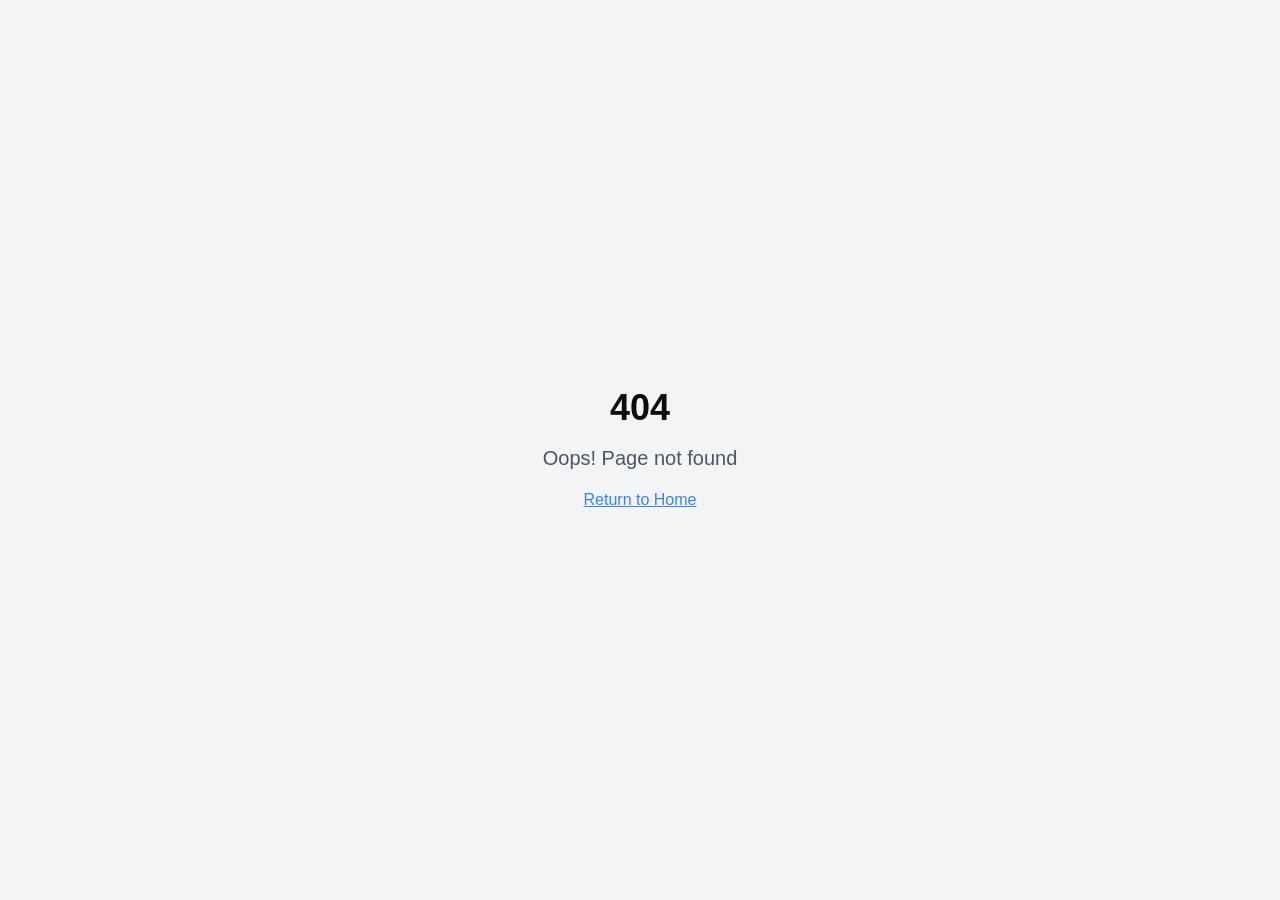
<file: index.html>
<!DOCTYPE html>
<html lang="pt-BR">
  <head>
    <meta charset="UTF-8" />
    <meta name="viewport" content="width=device-width, initial-scale=1.0" />
    <title>Samuel Bratho developer</title>
    <meta name="description" content="Desenvolvedor Fullstack especializado em React, Python e Design UI/UX. Criando experiências digitais incríveis com mais de 3 anos de experiência." />
    <meta name="author" content="Samuel Bratho" />
    <meta name="keywords" content="desenvolvedor, fullstack, react, python, ui/ux, design, web developer, frontend, backend" />
    
    <!-- Canonical URL -->
    <link rel="canonical" href="https://samuelbratho-developer.github.io/" />

    <!-- Open Graph -->
    <meta property="og:title" content="Samuel Bratho - Desenvolvedor Fullstack & Designer UI/UX" />
    <meta property="og:description" content="Desenvolvedor Fullstack especializado em React, Python e Design UI/UX. Criando experiências digitais incríveis." />
    <meta property="og:type" content="website" />
    <meta property="og:url" content="https://samuelbratho-developer.github.io/" />
    <meta property="og:image" content="https://samuelbratho-developer.github.io/og-image.jpg" />

    <!-- Twitter Card -->
    <meta name="twitter:card" content="summary_large_image" />
    <meta name="twitter:title" content="Samuel Bratho - Desenvolvedor Fullstack" />
    <meta name="twitter:description" content="Desenvolvedor Fullstack especializado em React, Python e Design UI/UX." />
    <meta name="twitter:image" content="https://samuelbratho-developer.github.io/og-image.jpg" />

    <!-- Favicon -->
    <link rel="icon" type="image/x-icon" href="/favicon.ico" />
    
    <!-- Theme Color -->
    <meta name="theme-color" content="#ef4444" />
    <meta name="msapplication-TileColor" content="#ef4444" />
    <script type="module" crossorigin src="/assets/index-WlfBZuB6.js"></script>
    <link rel="stylesheet" crossorigin href="/assets/index-q9y5kyE5.css">
  </head>

  <body>
    <div id="root"></div>
  </body>
</html>
</file>
<file: assets/index-q9y5kyE5.css>
*,:before,:after{--tw-border-spacing-x: 0;--tw-border-spacing-y: 0;--tw-translate-x: 0;--tw-translate-y: 0;--tw-rotate: 0;--tw-skew-x: 0;--tw-skew-y: 0;--tw-scale-x: 1;--tw-scale-y: 1;--tw-pan-x: ;--tw-pan-y: ;--tw-pinch-zoom: ;--tw-scroll-snap-strictness: proximity;--tw-gradient-from-position: ;--tw-gradient-via-position: ;--tw-gradient-to-position: ;--tw-ordinal: ;--tw-slashed-zero: ;--tw-numeric-figure: ;--tw-numeric-spacing: ;--tw-numeric-fraction: ;--tw-ring-inset: ;--tw-ring-offset-width: 0px;--tw-ring-offset-color: #fff;--tw-ring-color: rgb(59 130 246 / .5);--tw-ring-offset-shadow: 0 0 #0000;--tw-ring-shadow: 0 0 #0000;--tw-shadow: 0 0 #0000;--tw-shadow-colored: 0 0 #0000;--tw-blur: ;--tw-brightness: ;--tw-contrast: ;--tw-grayscale: ;--tw-hue-rotate: ;--tw-invert: ;--tw-saturate: ;--tw-sepia: ;--tw-drop-shadow: ;--tw-backdrop-blur: ;--tw-backdrop-brightness: ;--tw-backdrop-contrast: ;--tw-backdrop-grayscale: ;--tw-backdrop-hue-rotate: ;--tw-backdrop-invert: ;--tw-backdrop-opacity: ;--tw-backdrop-saturate: ;--tw-backdrop-sepia: ;--tw-contain-size: ;--tw-contain-layout: ;--tw-contain-paint: ;--tw-contain-style: }::backdrop{--tw-border-spacing-x: 0;--tw-border-spacing-y: 0;--tw-translate-x: 0;--tw-translate-y: 0;--tw-rotate: 0;--tw-skew-x: 0;--tw-skew-y: 0;--tw-scale-x: 1;--tw-scale-y: 1;--tw-pan-x: ;--tw-pan-y: ;--tw-pinch-zoom: ;--tw-scroll-snap-strictness: proximity;--tw-gradient-from-position: ;--tw-gradient-via-position: ;--tw-gradient-to-position: ;--tw-ordinal: ;--tw-slashed-zero: ;--tw-numeric-figure: ;--tw-numeric-spacing: ;--tw-numeric-fraction: ;--tw-ring-inset: ;--tw-ring-offset-width: 0px;--tw-ring-offset-color: #fff;--tw-ring-color: rgb(59 130 246 / .5);--tw-ring-offset-shadow: 0 0 #0000;--tw-ring-shadow: 0 0 #0000;--tw-shadow: 0 0 #0000;--tw-shadow-colored: 0 0 #0000;--tw-blur: ;--tw-brightness: ;--tw-contrast: ;--tw-grayscale: ;--tw-hue-rotate: ;--tw-invert: ;--tw-saturate: ;--tw-sepia: ;--tw-drop-shadow: ;--tw-backdrop-blur: ;--tw-backdrop-brightness: ;--tw-backdrop-contrast: ;--tw-backdrop-grayscale: ;--tw-backdrop-hue-rotate: ;--tw-backdrop-invert: ;--tw-backdrop-opacity: ;--tw-backdrop-saturate: ;--tw-backdrop-sepia: ;--tw-contain-size: ;--tw-contain-layout: ;--tw-contain-paint: ;--tw-contain-style: }*,:before,:after{box-sizing:border-box;border-width:0;border-style:solid;border-color:#e5e7eb}:before,:after{--tw-content: ""}html,:host{line-height:1.5;-webkit-text-size-adjust:100%;-moz-tab-size:4;-o-tab-size:4;tab-size:4;font-family:Inter,system-ui,sans-serif;font-feature-settings:normal;font-variation-settings:normal;-webkit-tap-highlight-color:transparent}body{margin:0;line-height:inherit}hr{height:0;color:inherit;border-top-width:1px}abbr:where([title]){-webkit-text-decoration:underline dotted;text-decoration:underline dotted}h1,h2,h3,h4,h5,h6{font-size:inherit;font-weight:inherit}a{color:inherit;text-decoration:inherit}b,strong{font-weight:bolder}code,kbd,samp,pre{font-family:ui-monospace,SFMono-Regular,Menlo,Monaco,Consolas,Liberation Mono,Courier New,monospace;font-feature-settings:normal;font-variation-settings:normal;font-size:1em}small{font-size:80%}sub,sup{font-size:75%;line-height:0;position:relative;vertical-align:baseline}sub{bottom:-.25em}sup{top:-.5em}table{text-indent:0;border-color:inherit;border-collapse:collapse}button,input,optgroup,select,textarea{font-family:inherit;font-feature-settings:inherit;font-variation-settings:inherit;font-size:100%;font-weight:inherit;line-height:inherit;letter-spacing:inherit;color:inherit;margin:0;padding:0}button,select{text-transform:none}button,input:where([type=button]),input:where([type=reset]),input:where([type=submit]){-webkit-appearance:button;background-color:transparent;background-image:none}:-moz-focusring{outline:auto}:-moz-ui-invalid{box-shadow:none}progress{vertical-align:baseline}::-webkit-inner-spin-button,::-webkit-outer-spin-button{height:auto}[type=search]{-webkit-appearance:textfield;outline-offset:-2px}::-webkit-search-decoration{-webkit-appearance:none}::-webkit-file-upload-button{-webkit-appearance:button;font:inherit}summary{display:list-item}blockquote,dl,dd,h1,h2,h3,h4,h5,h6,hr,figure,p,pre{margin:0}fieldset{margin:0;padding:0}legend{padding:0}ol,ul,menu{list-style:none;margin:0;padding:0}dialog{padding:0}textarea{resize:vertical}input::-moz-placeholder,textarea::-moz-placeholder{opacity:1;color:#9ca3af}input::placeholder,textarea::placeholder{opacity:1;color:#9ca3af}button,[role=button]{cursor:pointer}:disabled{cursor:default}img,svg,video,canvas,audio,iframe,embed,object{display:block;vertical-align:middle}img,video{max-width:100%;height:auto}[hidden]:where(:not([hidden=until-found])){display:none}:root{--background: 0 0% 98%;--foreground: 0 0% 5%;--card: 0 0% 100%;--card-foreground: 0 0% 5%;--popover: 0 0% 100%;--popover-foreground: 0 0% 5%;--primary: 0 84% 60%;--primary-foreground: 0 0% 98%;--primary-glow: 0 84% 70%;--primary-dark: 0 84% 45%;--secondary: 0 0% 96%;--secondary-foreground: 0 0% 20%;--muted: 0 0% 96%;--muted-foreground: 0 0% 45%;--accent: 0 84% 60%;--accent-foreground: 0 0% 98%;--destructive: 0 84% 60%;--destructive-foreground: 0 0% 98%;--border: 0 0% 90%;--input: 0 0% 90%;--ring: 0 84% 60%;--radius: .75rem;--neon-red: 0 100% 50%;--neon-red-glow: 0 100% 60%;--glass-bg: 0 0% 100% / .1;--glass-border: 0 0% 100% / .2;--gradient-primary: linear-gradient(135deg, hsl(var(--primary)), hsl(var(--primary-glow)));--gradient-hero: linear-gradient(135deg, hsl(var(--primary)) 0%, hsl(var(--primary-dark)) 100%);--gradient-glass: linear-gradient(135deg, hsl(var(--glass-bg)), hsl(var(--glass-bg)));--shadow-red: 0 10px 30px hsl(var(--primary) / .3);--shadow-red-glow: 0 0 40px hsl(var(--neon-red-glow) / .4);--shadow-glass: 0 8px 32px hsl(0 0% 0% / .1);--transition-smooth: all .3s cubic-bezier(.4, 0, .2, 1);--transition-bounce: all .6s cubic-bezier(.68, -.55, .265, 1.55)}.dark{--background: 0 0% 3%;--foreground: 0 0% 95%;--card: 0 0% 5%;--card-foreground: 0 0% 95%;--popover: 0 0% 5%;--popover-foreground: 0 0% 95%;--primary: 0 84% 60%;--primary-foreground: 0 0% 98%;--primary-glow: 0 84% 70%;--primary-dark: 0 84% 45%;--secondary: 0 0% 8%;--secondary-foreground: 0 0% 90%;--muted: 0 0% 8%;--muted-foreground: 0 0% 65%;--accent: 0 84% 60%;--accent-foreground: 0 0% 98%;--destructive: 0 84% 60%;--destructive-foreground: 0 0% 98%;--border: 0 0% 12%;--input: 0 0% 12%;--ring: 0 84% 60%;--glass-bg: 0 0% 0% / .2;--glass-border: 0 0% 100% / .1;--shadow-glass: 0 8px 32px hsl(0 0% 0% / .3)}*{border-color:hsl(var(--border))}html{scroll-behavior:smooth}body{background-color:hsl(var(--background));font-family:Inter,system-ui,sans-serif;color:hsl(var(--foreground));font-family:Inter,-apple-system,BlinkMacSystemFont,Segoe UI,sans-serif}.container{width:100%;margin-right:auto;margin-left:auto;padding-right:2rem;padding-left:2rem}@media (min-width: 1400px){.container{max-width:1400px}}.glass-card{border-width:1px;border-color:#fff3;background-image:linear-gradient(to bottom right,var(--tw-gradient-stops));--tw-gradient-from: rgb(255 255 255 / .1) var(--tw-gradient-from-position);--tw-gradient-to: rgb(255 255 255 / 0) var(--tw-gradient-to-position);--tw-gradient-stops: var(--tw-gradient-from), var(--tw-gradient-to);--tw-gradient-to: rgb(255 255 255 / .05) var(--tw-gradient-to-position);--tw-shadow: 0 25px 50px -12px rgb(0 0 0 / .25);--tw-shadow-colored: 0 25px 50px -12px var(--tw-shadow-color);box-shadow:var(--tw-ring-offset-shadow, 0 0 #0000),var(--tw-ring-shadow, 0 0 #0000),var(--tw-shadow);--tw-backdrop-blur: blur(16px);-webkit-backdrop-filter:var(--tw-backdrop-blur) var(--tw-backdrop-brightness) var(--tw-backdrop-contrast) var(--tw-backdrop-grayscale) var(--tw-backdrop-hue-rotate) var(--tw-backdrop-invert) var(--tw-backdrop-opacity) var(--tw-backdrop-saturate) var(--tw-backdrop-sepia);backdrop-filter:var(--tw-backdrop-blur) var(--tw-backdrop-brightness) var(--tw-backdrop-contrast) var(--tw-backdrop-grayscale) var(--tw-backdrop-hue-rotate) var(--tw-backdrop-invert) var(--tw-backdrop-opacity) var(--tw-backdrop-saturate) var(--tw-backdrop-sepia)}.glass-nav{border-bottom-width:1px;border-color:hsl(var(--border) / .5);background-color:hsl(var(--background) / .8);--tw-backdrop-blur: blur(12px);-webkit-backdrop-filter:var(--tw-backdrop-blur) var(--tw-backdrop-brightness) var(--tw-backdrop-contrast) var(--tw-backdrop-grayscale) var(--tw-backdrop-hue-rotate) var(--tw-backdrop-invert) var(--tw-backdrop-opacity) var(--tw-backdrop-saturate) var(--tw-backdrop-sepia);backdrop-filter:var(--tw-backdrop-blur) var(--tw-backdrop-brightness) var(--tw-backdrop-contrast) var(--tw-backdrop-grayscale) var(--tw-backdrop-hue-rotate) var(--tw-backdrop-invert) var(--tw-backdrop-opacity) var(--tw-backdrop-saturate) var(--tw-backdrop-sepia)}.glow-red{box-shadow:0 0 20px hsl(var(--primary) / .5)}.glow-red-strong{box-shadow:0 0 40px hsl(var(--primary) / .7),0 0 80px hsl(var(--primary) / .3)}.particles-bg{position:fixed;top:0;left:0;width:100%;height:100%;pointer-events:none;z-index:-1}.text-gradient{background:var(--gradient-primary);-webkit-background-clip:text;background-clip:text;-webkit-text-fill-color:transparent}.skill-bar{position:relative;height:.5rem;overflow:hidden;border-radius:9999px;background-color:hsl(var(--secondary))}.skill-progress{height:100%;border-radius:9999px;background-image:linear-gradient(to right,var(--tw-gradient-stops));--tw-gradient-from: hsl(var(--primary)) var(--tw-gradient-from-position);--tw-gradient-to: hsl(var(--primary) / 0) var(--tw-gradient-to-position);--tw-gradient-stops: var(--tw-gradient-from), var(--tw-gradient-to);--tw-gradient-to: hsl(var(--primary-glow)) var(--tw-gradient-to-position)}.skill-progress{animation:pulse 2s cubic-bezier(.4,0,.6,1) infinite;transition:width 2s ease-in-out}.sr-only{position:absolute;width:1px;height:1px;padding:0;margin:-1px;overflow:hidden;clip:rect(0,0,0,0);white-space:nowrap;border-width:0}.pointer-events-none{pointer-events:none}.pointer-events-auto{pointer-events:auto}.visible{visibility:visible}.invisible{visibility:hidden}.static{position:static}.fixed{position:fixed}.absolute{position:absolute}.relative{position:relative}.inset-0{top:0;right:0;bottom:0;left:0}.inset-x-0{left:0;right:0}.inset-y-0{top:0;bottom:0}.-bottom-12{bottom:-3rem}.-bottom-4{bottom:-1rem}.-left-12{left:-3rem}.-left-4{left:-1rem}.-left-8{left:-2rem}.-right-12{right:-3rem}.-right-4{right:-1rem}.-top-12{top:-3rem}.-top-4{top:-1rem}.bottom-0{bottom:0}.bottom-8{bottom:2rem}.left-0{left:0}.left-1{left:.25rem}.left-1\/2{left:50%}.left-2{left:.5rem}.left-\[50\%\]{left:50%}.right-0{right:0}.right-1{right:.25rem}.right-2{right:.5rem}.right-3{right:.75rem}.right-4{right:1rem}.top-0{top:0}.top-1\.5{top:.375rem}.top-1\/2{top:50%}.top-2{top:.5rem}.top-3\.5{top:.875rem}.top-4{top:1rem}.top-\[1px\]{top:1px}.top-\[50\%\]{top:50%}.top-\[60\%\]{top:60%}.top-full{top:100%}.z-10{z-index:10}.z-20{z-index:20}.z-40{z-index:40}.z-50{z-index:50}.z-\[100\]{z-index:100}.z-\[1\]{z-index:1}.-mx-1{margin-left:-.25rem;margin-right:-.25rem}.mx-2{margin-left:.5rem;margin-right:.5rem}.mx-3\.5{margin-left:.875rem;margin-right:.875rem}.mx-auto{margin-left:auto;margin-right:auto}.my-0\.5{margin-top:.125rem;margin-bottom:.125rem}.my-1{margin-top:.25rem;margin-bottom:.25rem}.-ml-4{margin-left:-1rem}.-mt-4{margin-top:-1rem}.mb-1{margin-bottom:.25rem}.mb-16{margin-bottom:4rem}.mb-2{margin-bottom:.5rem}.mb-3{margin-bottom:.75rem}.mb-4{margin-bottom:1rem}.mb-6{margin-bottom:1.5rem}.mb-8{margin-bottom:2rem}.ml-1{margin-left:.25rem}.ml-2{margin-left:.5rem}.ml-auto{margin-left:auto}.mr-2{margin-right:.5rem}.mt-1\.5{margin-top:.375rem}.mt-16{margin-top:4rem}.mt-2{margin-top:.5rem}.mt-24{margin-top:6rem}.mt-4{margin-top:1rem}.mt-auto{margin-top:auto}.block{display:block}.flex{display:flex}.inline-flex{display:inline-flex}.table{display:table}.grid{display:grid}.hidden{display:none}.aspect-square{aspect-ratio:1 / 1}.aspect-video{aspect-ratio:16 / 9}.size-4{width:1rem;height:1rem}.h-1{height:.25rem}.h-1\.5{height:.375rem}.h-10{height:2.5rem}.h-11{height:2.75rem}.h-12{height:3rem}.h-16{height:4rem}.h-2{height:.5rem}.h-2\.5{height:.625rem}.h-20{height:5rem}.h-3{height:.75rem}.h-3\.5{height:.875rem}.h-32{height:8rem}.h-4{height:1rem}.h-48{height:12rem}.h-5{height:1.25rem}.h-6{height:1.5rem}.h-7{height:1.75rem}.h-8{height:2rem}.h-80{height:20rem}.h-9{height:2.25rem}.h-\[1px\]{height:1px}.h-\[var\(--radix-navigation-menu-viewport-height\)\]{height:var(--radix-navigation-menu-viewport-height)}.h-\[var\(--radix-select-trigger-height\)\]{height:var(--radix-select-trigger-height)}.h-auto{height:auto}.h-full{height:100%}.h-px{height:1px}.h-svh{height:100svh}.max-h-96{max-height:24rem}.max-h-\[300px\]{max-height:300px}.max-h-screen{max-height:100vh}.min-h-0{min-height:0px}.min-h-\[80px\]{min-height:80px}.min-h-screen{min-height:100vh}.min-h-svh{min-height:100svh}.w-0{width:0px}.w-1{width:.25rem}.w-10{width:2.5rem}.w-11{width:2.75rem}.w-16{width:4rem}.w-2{width:.5rem}.w-2\.5{width:.625rem}.w-20{width:5rem}.w-24{width:6rem}.w-3{width:.75rem}.w-3\.5{width:.875rem}.w-3\/4{width:75%}.w-32{width:8rem}.w-4{width:1rem}.w-5{width:1.25rem}.w-6{width:1.5rem}.w-64{width:16rem}.w-7{width:1.75rem}.w-72{width:18rem}.w-8{width:2rem}.w-80{width:20rem}.w-9{width:2.25rem}.w-\[--sidebar-width\]{width:var(--sidebar-width)}.w-\[100px\]{width:100px}.w-\[1px\]{width:1px}.w-auto{width:auto}.w-full{width:100%}.w-max{width:-moz-max-content;width:max-content}.w-px{width:1px}.min-w-0{min-width:0px}.min-w-5{min-width:1.25rem}.min-w-\[12rem\]{min-width:12rem}.min-w-\[8rem\]{min-width:8rem}.min-w-\[var\(--radix-select-trigger-width\)\]{min-width:var(--radix-select-trigger-width)}.max-w-2xl{max-width:42rem}.max-w-4xl{max-width:56rem}.max-w-6xl{max-width:72rem}.max-w-\[--skeleton-width\]{max-width:var(--skeleton-width)}.max-w-lg{max-width:32rem}.max-w-max{max-width:-moz-max-content;max-width:max-content}.flex-1{flex:1 1 0%}.shrink-0{flex-shrink:0}.grow{flex-grow:1}.grow-0{flex-grow:0}.basis-full{flex-basis:100%}.caption-bottom{caption-side:bottom}.border-collapse{border-collapse:collapse}.-translate-x-1\/2{--tw-translate-x: -50%;transform:translate(var(--tw-translate-x),var(--tw-translate-y)) rotate(var(--tw-rotate)) skew(var(--tw-skew-x)) skewY(var(--tw-skew-y)) scaleX(var(--tw-scale-x)) scaleY(var(--tw-scale-y))}.-translate-x-px{--tw-translate-x: -1px;transform:translate(var(--tw-translate-x),var(--tw-translate-y)) rotate(var(--tw-rotate)) skew(var(--tw-skew-x)) skewY(var(--tw-skew-y)) scaleX(var(--tw-scale-x)) scaleY(var(--tw-scale-y))}.-translate-y-1\/2{--tw-translate-y: -50%;transform:translate(var(--tw-translate-x),var(--tw-translate-y)) rotate(var(--tw-rotate)) skew(var(--tw-skew-x)) skewY(var(--tw-skew-y)) scaleX(var(--tw-scale-x)) scaleY(var(--tw-scale-y))}.translate-x-\[-50\%\]{--tw-translate-x: -50%;transform:translate(var(--tw-translate-x),var(--tw-translate-y)) rotate(var(--tw-rotate)) skew(var(--tw-skew-x)) skewY(var(--tw-skew-y)) scaleX(var(--tw-scale-x)) scaleY(var(--tw-scale-y))}.translate-x-px{--tw-translate-x: 1px;transform:translate(var(--tw-translate-x),var(--tw-translate-y)) rotate(var(--tw-rotate)) skew(var(--tw-skew-x)) skewY(var(--tw-skew-y)) scaleX(var(--tw-scale-x)) scaleY(var(--tw-scale-y))}.translate-y-\[-50\%\]{--tw-translate-y: -50%;transform:translate(var(--tw-translate-x),var(--tw-translate-y)) rotate(var(--tw-rotate)) skew(var(--tw-skew-x)) skewY(var(--tw-skew-y)) scaleX(var(--tw-scale-x)) scaleY(var(--tw-scale-y))}.-rotate-90{--tw-rotate: -90deg;transform:translate(var(--tw-translate-x),var(--tw-translate-y)) rotate(var(--tw-rotate)) skew(var(--tw-skew-x)) skewY(var(--tw-skew-y)) scaleX(var(--tw-scale-x)) scaleY(var(--tw-scale-y))}.rotate-45{--tw-rotate: 45deg;transform:translate(var(--tw-translate-x),var(--tw-translate-y)) rotate(var(--tw-rotate)) skew(var(--tw-skew-x)) skewY(var(--tw-skew-y)) scaleX(var(--tw-scale-x)) scaleY(var(--tw-scale-y))}.rotate-90{--tw-rotate: 90deg;transform:translate(var(--tw-translate-x),var(--tw-translate-y)) rotate(var(--tw-rotate)) skew(var(--tw-skew-x)) skewY(var(--tw-skew-y)) scaleX(var(--tw-scale-x)) scaleY(var(--tw-scale-y))}.scale-110{--tw-scale-x: 1.1;--tw-scale-y: 1.1;transform:translate(var(--tw-translate-x),var(--tw-translate-y)) rotate(var(--tw-rotate)) skew(var(--tw-skew-x)) skewY(var(--tw-skew-y)) scaleX(var(--tw-scale-x)) scaleY(var(--tw-scale-y))}.transform{transform:translate(var(--tw-translate-x),var(--tw-translate-y)) rotate(var(--tw-rotate)) skew(var(--tw-skew-x)) skewY(var(--tw-skew-y)) scaleX(var(--tw-scale-x)) scaleY(var(--tw-scale-y))}.animate-bounce{animation:bounce 1s infinite}@keyframes ping{75%,to{transform:scale(2);opacity:0}}.animate-ping{animation:ping 1s cubic-bezier(0,0,.2,1) infinite}@keyframes pulse{50%{opacity:.5}}.animate-pulse{animation:pulse 2s cubic-bezier(.4,0,.6,1) infinite}.cursor-default{cursor:default}.cursor-pointer{cursor:pointer}.touch-none{touch-action:none}.select-none{-webkit-user-select:none;-moz-user-select:none;user-select:none}.resize{resize:both}.list-none{list-style-type:none}.flex-row{flex-direction:row}.flex-col{flex-direction:column}.flex-col-reverse{flex-direction:column-reverse}.flex-wrap{flex-wrap:wrap}.items-start{align-items:flex-start}.items-end{align-items:flex-end}.items-center{align-items:center}.items-stretch{align-items:stretch}.justify-center{justify-content:center}.justify-between{justify-content:space-between}.gap-1{gap:.25rem}.gap-1\.5{gap:.375rem}.gap-12{gap:3rem}.gap-2{gap:.5rem}.gap-4{gap:1rem}.gap-6{gap:1.5rem}.gap-8{gap:2rem}.space-x-1>:not([hidden])~:not([hidden]){--tw-space-x-reverse: 0;margin-right:calc(.25rem * var(--tw-space-x-reverse));margin-left:calc(.25rem * calc(1 - var(--tw-space-x-reverse)))}.space-x-2>:not([hidden])~:not([hidden]){--tw-space-x-reverse: 0;margin-right:calc(.5rem * var(--tw-space-x-reverse));margin-left:calc(.5rem * calc(1 - var(--tw-space-x-reverse)))}.space-x-4>:not([hidden])~:not([hidden]){--tw-space-x-reverse: 0;margin-right:calc(1rem * var(--tw-space-x-reverse));margin-left:calc(1rem * calc(1 - var(--tw-space-x-reverse)))}.space-y-1>:not([hidden])~:not([hidden]){--tw-space-y-reverse: 0;margin-top:calc(.25rem * calc(1 - var(--tw-space-y-reverse)));margin-bottom:calc(.25rem * var(--tw-space-y-reverse))}.space-y-1\.5>:not([hidden])~:not([hidden]){--tw-space-y-reverse: 0;margin-top:calc(.375rem * calc(1 - var(--tw-space-y-reverse)));margin-bottom:calc(.375rem * var(--tw-space-y-reverse))}.space-y-2>:not([hidden])~:not([hidden]){--tw-space-y-reverse: 0;margin-top:calc(.5rem * calc(1 - var(--tw-space-y-reverse)));margin-bottom:calc(.5rem * var(--tw-space-y-reverse))}.space-y-4>:not([hidden])~:not([hidden]){--tw-space-y-reverse: 0;margin-top:calc(1rem * calc(1 - var(--tw-space-y-reverse)));margin-bottom:calc(1rem * var(--tw-space-y-reverse))}.space-y-6>:not([hidden])~:not([hidden]){--tw-space-y-reverse: 0;margin-top:calc(1.5rem * calc(1 - var(--tw-space-y-reverse)));margin-bottom:calc(1.5rem * var(--tw-space-y-reverse))}.overflow-auto{overflow:auto}.overflow-hidden{overflow:hidden}.overflow-y-auto{overflow-y:auto}.overflow-x-hidden{overflow-x:hidden}.whitespace-nowrap{white-space:nowrap}.break-words{overflow-wrap:break-word}.rounded-\[2px\]{border-radius:2px}.rounded-\[inherit\]{border-radius:inherit}.rounded-full{border-radius:9999px}.rounded-lg{border-radius:var(--radius)}.rounded-md{border-radius:calc(var(--radius) - 2px)}.rounded-sm{border-radius:calc(var(--radius) - 4px)}.rounded-t-\[10px\]{border-top-left-radius:10px;border-top-right-radius:10px}.rounded-t-lg{border-top-left-radius:var(--radius);border-top-right-radius:var(--radius)}.rounded-tl-sm{border-top-left-radius:calc(var(--radius) - 4px)}.border{border-width:1px}.border-2{border-width:2px}.border-\[1\.5px\]{border-width:1.5px}.border-y{border-top-width:1px;border-bottom-width:1px}.border-b{border-bottom-width:1px}.border-l{border-left-width:1px}.border-r{border-right-width:1px}.border-t{border-top-width:1px}.border-dashed{border-style:dashed}.border-\[--color-border\]{border-color:var(--color-border)}.border-border\/50{border-color:hsl(var(--border) / .5)}.border-destructive{border-color:hsl(var(--destructive))}.border-destructive\/50{border-color:hsl(var(--destructive) / .5)}.border-input{border-color:hsl(var(--input))}.border-primary{border-color:hsl(var(--primary))}.border-transparent{border-color:transparent}.border-l-transparent{border-left-color:transparent}.border-t-transparent{border-top-color:transparent}.bg-\[--color-bg\]{background-color:var(--color-bg)}.bg-accent{background-color:hsl(var(--accent))}.bg-background{background-color:hsl(var(--background))}.bg-black\/80{background-color:#000c}.bg-border{background-color:hsl(var(--border))}.bg-card{background-color:hsl(var(--card))}.bg-destructive{background-color:hsl(var(--destructive))}.bg-foreground{background-color:hsl(var(--foreground))}.bg-gray-100{--tw-bg-opacity: 1;background-color:rgb(243 244 246 / var(--tw-bg-opacity, 1))}.bg-muted{background-color:hsl(var(--muted))}.bg-muted\/50{background-color:hsl(var(--muted) / .5)}.bg-popover{background-color:hsl(var(--popover))}.bg-primary{background-color:hsl(var(--primary))}.bg-primary\/20{background-color:hsl(var(--primary) / .2)}.bg-primary\/50{background-color:hsl(var(--primary) / .5)}.bg-primary\/70{background-color:hsl(var(--primary) / .7)}.bg-secondary{background-color:hsl(var(--secondary))}.bg-secondary\/20{background-color:hsl(var(--secondary) / .2)}.bg-secondary\/30{background-color:hsl(var(--secondary) / .3)}.bg-transparent{background-color:transparent}.bg-gradient-primary{background-image:var(--gradient-primary)}.fill-current{fill:currentColor}.object-cover{-o-object-fit:cover;object-fit:cover}.p-0{padding:0}.p-1{padding:.25rem}.p-2{padding:.5rem}.p-3{padding:.75rem}.p-4{padding:1rem}.p-6{padding:1.5rem}.p-8{padding:2rem}.p-\[1px\]{padding:1px}.px-1{padding-left:.25rem;padding-right:.25rem}.px-2{padding-left:.5rem;padding-right:.5rem}.px-2\.5{padding-left:.625rem;padding-right:.625rem}.px-3{padding-left:.75rem;padding-right:.75rem}.px-4{padding-left:1rem;padding-right:1rem}.px-5{padding-left:1.25rem;padding-right:1.25rem}.px-6{padding-left:1.5rem;padding-right:1.5rem}.px-8{padding-left:2rem;padding-right:2rem}.py-0\.5{padding-top:.125rem;padding-bottom:.125rem}.py-1{padding-top:.25rem;padding-bottom:.25rem}.py-1\.5{padding-top:.375rem;padding-bottom:.375rem}.py-2{padding-top:.5rem;padding-bottom:.5rem}.py-20{padding-top:5rem;padding-bottom:5rem}.py-3{padding-top:.75rem;padding-bottom:.75rem}.py-4{padding-top:1rem;padding-bottom:1rem}.py-6{padding-top:1.5rem;padding-bottom:1.5rem}.py-8{padding-top:2rem;padding-bottom:2rem}.pb-3{padding-bottom:.75rem}.pb-4{padding-bottom:1rem}.pl-2\.5{padding-left:.625rem}.pl-4{padding-left:1rem}.pl-8{padding-left:2rem}.pr-2{padding-right:.5rem}.pr-2\.5{padding-right:.625rem}.pr-8{padding-right:2rem}.pt-0{padding-top:0}.pt-1{padding-top:.25rem}.pt-20{padding-top:5rem}.pt-3{padding-top:.75rem}.pt-4{padding-top:1rem}.text-left{text-align:left}.text-center{text-align:center}.align-middle{vertical-align:middle}.font-mono{font-family:ui-monospace,SFMono-Regular,Menlo,Monaco,Consolas,Liberation Mono,Courier New,monospace}.text-2xl{font-size:1.5rem;line-height:2rem}.text-4xl{font-size:2.25rem;line-height:2.5rem}.text-5xl{font-size:3rem;line-height:1}.text-6xl{font-size:3.75rem;line-height:1}.text-\[0\.8rem\]{font-size:.8rem}.text-base{font-size:1rem;line-height:1.5rem}.text-lg{font-size:1.125rem;line-height:1.75rem}.text-sm{font-size:.875rem;line-height:1.25rem}.text-xl{font-size:1.25rem;line-height:1.75rem}.text-xs{font-size:.75rem;line-height:1rem}.font-bold{font-weight:700}.font-medium{font-weight:500}.font-normal{font-weight:400}.font-semibold{font-weight:600}.tabular-nums{--tw-numeric-spacing: tabular-nums;font-variant-numeric:var(--tw-ordinal) var(--tw-slashed-zero) var(--tw-numeric-figure) var(--tw-numeric-spacing) var(--tw-numeric-fraction)}.leading-none{line-height:1}.leading-relaxed{line-height:1.625}.tracking-tight{letter-spacing:-.025em}.tracking-widest{letter-spacing:.1em}.text-accent-foreground{color:hsl(var(--accent-foreground))}.text-blue-500{--tw-text-opacity: 1;color:rgb(59 130 246 / var(--tw-text-opacity, 1))}.text-card-foreground{color:hsl(var(--card-foreground))}.text-current{color:currentColor}.text-destructive{color:hsl(var(--destructive))}.text-destructive-foreground{color:hsl(var(--destructive-foreground))}.text-foreground{color:hsl(var(--foreground))}.text-foreground\/50{color:hsl(var(--foreground) / .5)}.text-gray-600{--tw-text-opacity: 1;color:rgb(75 85 99 / var(--tw-text-opacity, 1))}.text-muted-foreground{color:hsl(var(--muted-foreground))}.text-popover-foreground{color:hsl(var(--popover-foreground))}.text-primary{color:hsl(var(--primary))}.text-primary-foreground{color:hsl(var(--primary-foreground))}.text-secondary-foreground{color:hsl(var(--secondary-foreground))}.underline{text-decoration-line:underline}.underline-offset-4{text-underline-offset:4px}.opacity-0{opacity:0}.opacity-20{opacity:.2}.opacity-50{opacity:.5}.opacity-60{opacity:.6}.opacity-70{opacity:.7}.opacity-90{opacity:.9}.shadow-\[0_0_0_1px_hsl\(var\(--sidebar-border\)\)\]{--tw-shadow: 0 0 0 1px hsl(var(--sidebar-border));--tw-shadow-colored: 0 0 0 1px var(--tw-shadow-color);box-shadow:var(--tw-ring-offset-shadow, 0 0 #0000),var(--tw-ring-shadow, 0 0 #0000),var(--tw-shadow)}.shadow-lg{--tw-shadow: 0 10px 15px -3px rgb(0 0 0 / .1), 0 4px 6px -4px rgb(0 0 0 / .1);--tw-shadow-colored: 0 10px 15px -3px var(--tw-shadow-color), 0 4px 6px -4px var(--tw-shadow-color);box-shadow:var(--tw-ring-offset-shadow, 0 0 #0000),var(--tw-ring-shadow, 0 0 #0000),var(--tw-shadow)}.shadow-md{--tw-shadow: 0 4px 6px -1px rgb(0 0 0 / .1), 0 2px 4px -2px rgb(0 0 0 / .1);--tw-shadow-colored: 0 4px 6px -1px var(--tw-shadow-color), 0 2px 4px -2px var(--tw-shadow-color);box-shadow:var(--tw-ring-offset-shadow, 0 0 #0000),var(--tw-ring-shadow, 0 0 #0000),var(--tw-shadow)}.shadow-none{--tw-shadow: 0 0 #0000;--tw-shadow-colored: 0 0 #0000;box-shadow:var(--tw-ring-offset-shadow, 0 0 #0000),var(--tw-ring-shadow, 0 0 #0000),var(--tw-shadow)}.shadow-red{--tw-shadow: var(--shadow-red);--tw-shadow-colored: var(--shadow-red);box-shadow:var(--tw-ring-offset-shadow, 0 0 #0000),var(--tw-ring-shadow, 0 0 #0000),var(--tw-shadow)}.shadow-sm{--tw-shadow: 0 1px 2px 0 rgb(0 0 0 / .05);--tw-shadow-colored: 0 1px 2px 0 var(--tw-shadow-color);box-shadow:var(--tw-ring-offset-shadow, 0 0 #0000),var(--tw-ring-shadow, 0 0 #0000),var(--tw-shadow)}.shadow-xl{--tw-shadow: 0 20px 25px -5px rgb(0 0 0 / .1), 0 8px 10px -6px rgb(0 0 0 / .1);--tw-shadow-colored: 0 20px 25px -5px var(--tw-shadow-color), 0 8px 10px -6px var(--tw-shadow-color);box-shadow:var(--tw-ring-offset-shadow, 0 0 #0000),var(--tw-ring-shadow, 0 0 #0000),var(--tw-shadow)}.outline-none{outline:2px solid transparent;outline-offset:2px}.outline{outline-style:solid}.ring-0{--tw-ring-offset-shadow: var(--tw-ring-inset) 0 0 0 var(--tw-ring-offset-width) var(--tw-ring-offset-color);--tw-ring-shadow: var(--tw-ring-inset) 0 0 0 calc(0px + var(--tw-ring-offset-width)) var(--tw-ring-color);box-shadow:var(--tw-ring-offset-shadow),var(--tw-ring-shadow),var(--tw-shadow, 0 0 #0000)}.ring-2{--tw-ring-offset-shadow: var(--tw-ring-inset) 0 0 0 var(--tw-ring-offset-width) var(--tw-ring-offset-color);--tw-ring-shadow: var(--tw-ring-inset) 0 0 0 calc(2px + var(--tw-ring-offset-width)) var(--tw-ring-color);box-shadow:var(--tw-ring-offset-shadow),var(--tw-ring-shadow),var(--tw-shadow, 0 0 #0000)}.ring-ring{--tw-ring-color: hsl(var(--ring))}.ring-offset-background{--tw-ring-offset-color: hsl(var(--background))}.filter{filter:var(--tw-blur) var(--tw-brightness) var(--tw-contrast) var(--tw-grayscale) var(--tw-hue-rotate) var(--tw-invert) var(--tw-saturate) var(--tw-sepia) var(--tw-drop-shadow)}.transition{transition-property:color,background-color,border-color,text-decoration-color,fill,stroke,opacity,box-shadow,transform,filter,-webkit-backdrop-filter;transition-property:color,background-color,border-color,text-decoration-color,fill,stroke,opacity,box-shadow,transform,filter,backdrop-filter;transition-property:color,background-color,border-color,text-decoration-color,fill,stroke,opacity,box-shadow,transform,filter,backdrop-filter,-webkit-backdrop-filter;transition-timing-function:cubic-bezier(.4,0,.2,1);transition-duration:.15s}.transition-\[left\,right\,width\]{transition-property:left,right,width;transition-timing-function:cubic-bezier(.4,0,.2,1);transition-duration:.15s}.transition-\[margin\,opa\]{transition-property:margin,opa;transition-timing-function:cubic-bezier(.4,0,.2,1);transition-duration:.15s}.transition-\[width\,height\,padding\]{transition-property:width,height,padding;transition-timing-function:cubic-bezier(.4,0,.2,1);transition-duration:.15s}.transition-\[width\]{transition-property:width;transition-timing-function:cubic-bezier(.4,0,.2,1);transition-duration:.15s}.transition-all{transition-property:all;transition-timing-function:cubic-bezier(.4,0,.2,1);transition-duration:.15s}.transition-colors{transition-property:color,background-color,border-color,text-decoration-color,fill,stroke;transition-timing-function:cubic-bezier(.4,0,.2,1);transition-duration:.15s}.transition-opacity{transition-property:opacity;transition-timing-function:cubic-bezier(.4,0,.2,1);transition-duration:.15s}.transition-transform{transition-property:transform;transition-timing-function:cubic-bezier(.4,0,.2,1);transition-duration:.15s}.duration-1000{transition-duration:1s}.duration-200{transition-duration:.2s}.duration-300{transition-duration:.3s}.duration-500{transition-duration:.5s}.ease-in-out{transition-timing-function:cubic-bezier(.4,0,.2,1)}.ease-linear{transition-timing-function:linear}.ease-out{transition-timing-function:cubic-bezier(0,0,.2,1)}@keyframes enter{0%{opacity:var(--tw-enter-opacity, 1);transform:translate3d(var(--tw-enter-translate-x, 0),var(--tw-enter-translate-y, 0),0) scale3d(var(--tw-enter-scale, 1),var(--tw-enter-scale, 1),var(--tw-enter-scale, 1)) rotate(var(--tw-enter-rotate, 0))}}@keyframes exit{to{opacity:var(--tw-exit-opacity, 1);transform:translate3d(var(--tw-exit-translate-x, 0),var(--tw-exit-translate-y, 0),0) scale3d(var(--tw-exit-scale, 1),var(--tw-exit-scale, 1),var(--tw-exit-scale, 1)) rotate(var(--tw-exit-rotate, 0))}}.animate-in{animation-name:enter;animation-duration:.15s;--tw-enter-opacity: initial;--tw-enter-scale: initial;--tw-enter-rotate: initial;--tw-enter-translate-x: initial;--tw-enter-translate-y: initial}.fade-in-0{--tw-enter-opacity: 0}.fade-in-80{--tw-enter-opacity: .8}.zoom-in-95{--tw-enter-scale: .95}.duration-1000{animation-duration:1s}.duration-200{animation-duration:.2s}.duration-300{animation-duration:.3s}.duration-500{animation-duration:.5s}.ease-in-out{animation-timing-function:cubic-bezier(.4,0,.2,1)}.ease-linear{animation-timing-function:linear}.ease-out{animation-timing-function:cubic-bezier(0,0,.2,1)}.animate-float{animation:float 6s ease-in-out infinite}.animate-typing{border-right:2px solid hsl(var(--primary));animation:typing 3s steps(40) infinite,blink 1s infinite}.animate-fade-up{animation:fadeUp .8s ease-out}.animate-scale-in{animation:scaleIn .5s ease-out}@keyframes float{0%,to{transform:translateY(0)}50%{transform:translateY(-20px)}}@keyframes glow{0%{box-shadow:0 0 20px hsl(var(--primary) / .5)}to{box-shadow:0 0 30px hsl(var(--primary) / .8),0 0 60px hsl(var(--primary) / .4)}}@keyframes typing{0%,50%{border-right-color:hsl(var(--primary))}51%,to{border-right-color:transparent}}@keyframes blink{0%,50%{border-right-color:hsl(var(--primary))}51%,to{border-right-color:transparent}}@keyframes fadeUp{0%{opacity:0;transform:translateY(30px)}to{opacity:1;transform:translateY(0)}}@keyframes scaleIn{0%{opacity:0;transform:scale(.9)}to{opacity:1;transform:scale(1)}}@keyframes spin{0%{transform:rotate(0)}to{transform:rotate(360deg)}}@keyframes pulse-ring{0%{transform:scale(.8);opacity:1}to{transform:scale(2.4);opacity:0}}.animate-spin{animation:spin 1s linear infinite}.animate-pulse-ring{animation:pulse-ring 2s cubic-bezier(.455,.03,.515,.955) infinite}.group:hover .group-hover\:glow-red-strong{box-shadow:0 0 40px hsl(var(--primary) / .7),0 0 80px hsl(var(--primary) / .3)}.file\:border-0::file-selector-button{border-width:0px}.file\:bg-transparent::file-selector-button{background-color:transparent}.file\:text-sm::file-selector-button{font-size:.875rem;line-height:1.25rem}.file\:font-medium::file-selector-button{font-weight:500}.file\:text-foreground::file-selector-button{color:hsl(var(--foreground))}.placeholder\:text-muted-foreground::-moz-placeholder{color:hsl(var(--muted-foreground))}.placeholder\:text-muted-foreground::placeholder{color:hsl(var(--muted-foreground))}.after\:absolute:after{content:var(--tw-content);position:absolute}.after\:-inset-2:after{content:var(--tw-content);top:-.5rem;right:-.5rem;bottom:-.5rem;left:-.5rem}.after\:inset-y-0:after{content:var(--tw-content);top:0;bottom:0}.after\:left-1\/2:after{content:var(--tw-content);left:50%}.after\:w-1:after{content:var(--tw-content);width:.25rem}.after\:w-\[2px\]:after{content:var(--tw-content);width:2px}.after\:-translate-x-1\/2:after{content:var(--tw-content);--tw-translate-x: -50%;transform:translate(var(--tw-translate-x),var(--tw-translate-y)) rotate(var(--tw-rotate)) skew(var(--tw-skew-x)) skewY(var(--tw-skew-y)) scaleX(var(--tw-scale-x)) scaleY(var(--tw-scale-y))}.first\:rounded-l-md:first-child{border-top-left-radius:calc(var(--radius) - 2px);border-bottom-left-radius:calc(var(--radius) - 2px)}.first\:border-l:first-child{border-left-width:1px}.last\:rounded-r-md:last-child{border-top-right-radius:calc(var(--radius) - 2px);border-bottom-right-radius:calc(var(--radius) - 2px)}.focus-within\:relative:focus-within{position:relative}.focus-within\:z-20:focus-within{z-index:20}.hover\:scale-105:hover{--tw-scale-x: 1.05;--tw-scale-y: 1.05;transform:translate(var(--tw-translate-x),var(--tw-translate-y)) rotate(var(--tw-rotate)) skew(var(--tw-skew-x)) skewY(var(--tw-skew-y)) scaleX(var(--tw-scale-x)) scaleY(var(--tw-scale-y))}.hover\:border-blue-500:hover{--tw-border-opacity: 1;border-color:rgb(59 130 246 / var(--tw-border-opacity, 1))}.hover\:border-gray-500:hover{--tw-border-opacity: 1;border-color:rgb(107 114 128 / var(--tw-border-opacity, 1))}.hover\:border-green-500:hover{--tw-border-opacity: 1;border-color:rgb(34 197 94 / var(--tw-border-opacity, 1))}.hover\:border-indigo-500:hover{--tw-border-opacity: 1;border-color:rgb(99 102 241 / var(--tw-border-opacity, 1))}.hover\:border-pink-500:hover{--tw-border-opacity: 1;border-color:rgb(236 72 153 / var(--tw-border-opacity, 1))}.hover\:border-sky-500:hover{--tw-border-opacity: 1;border-color:rgb(14 165 233 / var(--tw-border-opacity, 1))}.hover\:bg-accent:hover{background-color:hsl(var(--accent))}.hover\:bg-blue-500\/10:hover{background-color:#3b82f61a}.hover\:bg-destructive\/80:hover{background-color:hsl(var(--destructive) / .8)}.hover\:bg-destructive\/90:hover{background-color:hsl(var(--destructive) / .9)}.hover\:bg-gray-500\/10:hover{background-color:#6b72801a}.hover\:bg-green-500\/10:hover{background-color:#22c55e1a}.hover\:bg-indigo-500\/10:hover{background-color:#6366f11a}.hover\:bg-muted:hover{background-color:hsl(var(--muted))}.hover\:bg-muted\/50:hover{background-color:hsl(var(--muted) / .5)}.hover\:bg-pink-500\/10:hover{background-color:#ec48991a}.hover\:bg-primary:hover{background-color:hsl(var(--primary))}.hover\:bg-primary\/80:hover{background-color:hsl(var(--primary) / .8)}.hover\:bg-primary\/90:hover{background-color:hsl(var(--primary) / .9)}.hover\:bg-secondary:hover{background-color:hsl(var(--secondary))}.hover\:bg-secondary\/80:hover{background-color:hsl(var(--secondary) / .8)}.hover\:bg-sky-500\/10:hover{background-color:#0ea5e91a}.hover\:text-accent-foreground:hover{color:hsl(var(--accent-foreground))}.hover\:text-blue-500:hover{--tw-text-opacity: 1;color:rgb(59 130 246 / var(--tw-text-opacity, 1))}.hover\:text-blue-700:hover{--tw-text-opacity: 1;color:rgb(29 78 216 / var(--tw-text-opacity, 1))}.hover\:text-foreground:hover{color:hsl(var(--foreground))}.hover\:text-gray-400:hover{--tw-text-opacity: 1;color:rgb(156 163 175 / var(--tw-text-opacity, 1))}.hover\:text-green-500:hover{--tw-text-opacity: 1;color:rgb(34 197 94 / var(--tw-text-opacity, 1))}.hover\:text-indigo-500:hover{--tw-text-opacity: 1;color:rgb(99 102 241 / var(--tw-text-opacity, 1))}.hover\:text-muted-foreground:hover{color:hsl(var(--muted-foreground))}.hover\:text-pink-500:hover{--tw-text-opacity: 1;color:rgb(236 72 153 / var(--tw-text-opacity, 1))}.hover\:text-primary-foreground:hover{color:hsl(var(--primary-foreground))}.hover\:text-sky-500:hover{--tw-text-opacity: 1;color:rgb(14 165 233 / var(--tw-text-opacity, 1))}.hover\:underline:hover{text-decoration-line:underline}.hover\:opacity-100:hover{opacity:1}.hover\:shadow-\[0_0_0_1px_hsl\(var\(--sidebar-accent\)\)\]:hover{--tw-shadow: 0 0 0 1px hsl(var(--sidebar-accent));--tw-shadow-colored: 0 0 0 1px var(--tw-shadow-color);box-shadow:var(--tw-ring-offset-shadow, 0 0 #0000),var(--tw-ring-shadow, 0 0 #0000),var(--tw-shadow)}.hover\:shadow-red-glow:hover{--tw-shadow: var(--shadow-red-glow);--tw-shadow-colored: var(--shadow-red-glow);box-shadow:var(--tw-ring-offset-shadow, 0 0 #0000),var(--tw-ring-shadow, 0 0 #0000),var(--tw-shadow)}.focus\:bg-accent:focus{background-color:hsl(var(--accent))}.focus\:bg-primary:focus{background-color:hsl(var(--primary))}.focus\:text-accent-foreground:focus{color:hsl(var(--accent-foreground))}.focus\:text-primary-foreground:focus{color:hsl(var(--primary-foreground))}.focus\:opacity-100:focus{opacity:1}.focus\:outline-none:focus{outline:2px solid transparent;outline-offset:2px}.focus\:ring-2:focus{--tw-ring-offset-shadow: var(--tw-ring-inset) 0 0 0 var(--tw-ring-offset-width) var(--tw-ring-offset-color);--tw-ring-shadow: var(--tw-ring-inset) 0 0 0 calc(2px + var(--tw-ring-offset-width)) var(--tw-ring-color);box-shadow:var(--tw-ring-offset-shadow),var(--tw-ring-shadow),var(--tw-shadow, 0 0 #0000)}.focus\:ring-ring:focus{--tw-ring-color: hsl(var(--ring))}.focus\:ring-offset-2:focus{--tw-ring-offset-width: 2px}.focus-visible\:outline-none:focus-visible{outline:2px solid transparent;outline-offset:2px}.focus-visible\:ring-1:focus-visible{--tw-ring-offset-shadow: var(--tw-ring-inset) 0 0 0 var(--tw-ring-offset-width) var(--tw-ring-offset-color);--tw-ring-shadow: var(--tw-ring-inset) 0 0 0 calc(1px + var(--tw-ring-offset-width)) var(--tw-ring-color);box-shadow:var(--tw-ring-offset-shadow),var(--tw-ring-shadow),var(--tw-shadow, 0 0 #0000)}.focus-visible\:ring-2:focus-visible{--tw-ring-offset-shadow: var(--tw-ring-inset) 0 0 0 var(--tw-ring-offset-width) var(--tw-ring-offset-color);--tw-ring-shadow: var(--tw-ring-inset) 0 0 0 calc(2px + var(--tw-ring-offset-width)) var(--tw-ring-color);box-shadow:var(--tw-ring-offset-shadow),var(--tw-ring-shadow),var(--tw-shadow, 0 0 #0000)}.focus-visible\:ring-ring:focus-visible{--tw-ring-color: hsl(var(--ring))}.focus-visible\:ring-offset-1:focus-visible{--tw-ring-offset-width: 1px}.focus-visible\:ring-offset-2:focus-visible{--tw-ring-offset-width: 2px}.focus-visible\:ring-offset-background:focus-visible{--tw-ring-offset-color: hsl(var(--background))}.disabled\:pointer-events-none:disabled{pointer-events:none}.disabled\:cursor-not-allowed:disabled{cursor:not-allowed}.disabled\:opacity-50:disabled{opacity:.5}.group\/menu-item:focus-within .group-focus-within\/menu-item\:opacity-100{opacity:1}.group:hover .group-hover\:scale-110{--tw-scale-x: 1.1;--tw-scale-y: 1.1;transform:translate(var(--tw-translate-x),var(--tw-translate-y)) rotate(var(--tw-rotate)) skew(var(--tw-skew-x)) skewY(var(--tw-skew-y)) scaleX(var(--tw-scale-x)) scaleY(var(--tw-scale-y))}@keyframes bounce{0%,to{transform:translateY(-25%);animation-timing-function:cubic-bezier(.8,0,1,1)}50%{transform:none;animation-timing-function:cubic-bezier(0,0,.2,1)}}.group:hover .group-hover\:animate-bounce{animation:bounce 1s infinite}.group:hover .group-hover\:border-primary{border-color:hsl(var(--primary))}.group:hover .group-hover\:text-primary{color:hsl(var(--primary))}.group\/menu-item:hover .group-hover\/menu-item\:opacity-100,.group:hover .group-hover\:opacity-100{opacity:1}.group.destructive .group-\[\.destructive\]\:border-muted\/40{border-color:hsl(var(--muted) / .4)}.group.toaster .group-\[\.toaster\]\:border-border{border-color:hsl(var(--border))}.group.toast .group-\[\.toast\]\:bg-muted{background-color:hsl(var(--muted))}.group.toast .group-\[\.toast\]\:bg-primary{background-color:hsl(var(--primary))}.group.toaster .group-\[\.toaster\]\:bg-background{background-color:hsl(var(--background))}.group.destructive .group-\[\.destructive\]\:text-red-300{--tw-text-opacity: 1;color:rgb(252 165 165 / var(--tw-text-opacity, 1))}.group.toast .group-\[\.toast\]\:text-muted-foreground{color:hsl(var(--muted-foreground))}.group.toast .group-\[\.toast\]\:text-primary-foreground{color:hsl(var(--primary-foreground))}.group.toaster .group-\[\.toaster\]\:text-foreground{color:hsl(var(--foreground))}.group.toaster .group-\[\.toaster\]\:shadow-lg{--tw-shadow: 0 10px 15px -3px rgb(0 0 0 / .1), 0 4px 6px -4px rgb(0 0 0 / .1);--tw-shadow-colored: 0 10px 15px -3px var(--tw-shadow-color), 0 4px 6px -4px var(--tw-shadow-color);box-shadow:var(--tw-ring-offset-shadow, 0 0 #0000),var(--tw-ring-shadow, 0 0 #0000),var(--tw-shadow)}.group.destructive .group-\[\.destructive\]\:hover\:border-destructive\/30:hover{border-color:hsl(var(--destructive) / .3)}.group.destructive .group-\[\.destructive\]\:hover\:bg-destructive:hover{background-color:hsl(var(--destructive))}.group.destructive .group-\[\.destructive\]\:hover\:text-destructive-foreground:hover{color:hsl(var(--destructive-foreground))}.group.destructive .group-\[\.destructive\]\:hover\:text-red-50:hover{--tw-text-opacity: 1;color:rgb(254 242 242 / var(--tw-text-opacity, 1))}.group.destructive .group-\[\.destructive\]\:focus\:ring-destructive:focus{--tw-ring-color: hsl(var(--destructive))}.group.destructive .group-\[\.destructive\]\:focus\:ring-red-400:focus{--tw-ring-opacity: 1;--tw-ring-color: rgb(248 113 113 / var(--tw-ring-opacity, 1))}.group.destructive .group-\[\.destructive\]\:focus\:ring-offset-red-600:focus{--tw-ring-offset-color: #dc2626}.peer:disabled~.peer-disabled\:cursor-not-allowed{cursor:not-allowed}.peer:disabled~.peer-disabled\:opacity-70{opacity:.7}.has-\[\:disabled\]\:opacity-50:has(:disabled){opacity:.5}.group\/menu-item:has([data-sidebar=menu-action]) .group-has-\[\[data-sidebar\=menu-action\]\]\/menu-item\:pr-8{padding-right:2rem}.aria-disabled\:pointer-events-none[aria-disabled=true]{pointer-events:none}.aria-disabled\:opacity-50[aria-disabled=true]{opacity:.5}.aria-selected\:bg-accent[aria-selected=true]{background-color:hsl(var(--accent))}.aria-selected\:bg-accent\/50[aria-selected=true]{background-color:hsl(var(--accent) / .5)}.aria-selected\:text-accent-foreground[aria-selected=true]{color:hsl(var(--accent-foreground))}.aria-selected\:text-muted-foreground[aria-selected=true]{color:hsl(var(--muted-foreground))}.aria-selected\:opacity-100[aria-selected=true]{opacity:1}.aria-selected\:opacity-30[aria-selected=true]{opacity:.3}.data-\[disabled\=true\]\:pointer-events-none[data-disabled=true],.data-\[disabled\]\:pointer-events-none[data-disabled]{pointer-events:none}.data-\[panel-group-direction\=vertical\]\:h-px[data-panel-group-direction=vertical]{height:1px}.data-\[panel-group-direction\=vertical\]\:w-full[data-panel-group-direction=vertical]{width:100%}.data-\[side\=bottom\]\:translate-y-1[data-side=bottom]{--tw-translate-y: .25rem;transform:translate(var(--tw-translate-x),var(--tw-translate-y)) rotate(var(--tw-rotate)) skew(var(--tw-skew-x)) skewY(var(--tw-skew-y)) scaleX(var(--tw-scale-x)) scaleY(var(--tw-scale-y))}.data-\[side\=left\]\:-translate-x-1[data-side=left]{--tw-translate-x: -.25rem;transform:translate(var(--tw-translate-x),var(--tw-translate-y)) rotate(var(--tw-rotate)) skew(var(--tw-skew-x)) skewY(var(--tw-skew-y)) scaleX(var(--tw-scale-x)) scaleY(var(--tw-scale-y))}.data-\[side\=right\]\:translate-x-1[data-side=right]{--tw-translate-x: .25rem;transform:translate(var(--tw-translate-x),var(--tw-translate-y)) rotate(var(--tw-rotate)) skew(var(--tw-skew-x)) skewY(var(--tw-skew-y)) scaleX(var(--tw-scale-x)) scaleY(var(--tw-scale-y))}.data-\[side\=top\]\:-translate-y-1[data-side=top]{--tw-translate-y: -.25rem;transform:translate(var(--tw-translate-x),var(--tw-translate-y)) rotate(var(--tw-rotate)) skew(var(--tw-skew-x)) skewY(var(--tw-skew-y)) scaleX(var(--tw-scale-x)) scaleY(var(--tw-scale-y))}.data-\[state\=checked\]\:translate-x-5[data-state=checked]{--tw-translate-x: 1.25rem;transform:translate(var(--tw-translate-x),var(--tw-translate-y)) rotate(var(--tw-rotate)) skew(var(--tw-skew-x)) skewY(var(--tw-skew-y)) scaleX(var(--tw-scale-x)) scaleY(var(--tw-scale-y))}.data-\[state\=unchecked\]\:translate-x-0[data-state=unchecked],.data-\[swipe\=cancel\]\:translate-x-0[data-swipe=cancel]{--tw-translate-x: 0px;transform:translate(var(--tw-translate-x),var(--tw-translate-y)) rotate(var(--tw-rotate)) skew(var(--tw-skew-x)) skewY(var(--tw-skew-y)) scaleX(var(--tw-scale-x)) scaleY(var(--tw-scale-y))}.data-\[swipe\=end\]\:translate-x-\[var\(--radix-toast-swipe-end-x\)\][data-swipe=end]{--tw-translate-x: var(--radix-toast-swipe-end-x);transform:translate(var(--tw-translate-x),var(--tw-translate-y)) rotate(var(--tw-rotate)) skew(var(--tw-skew-x)) skewY(var(--tw-skew-y)) scaleX(var(--tw-scale-x)) scaleY(var(--tw-scale-y))}.data-\[swipe\=move\]\:translate-x-\[var\(--radix-toast-swipe-move-x\)\][data-swipe=move]{--tw-translate-x: var(--radix-toast-swipe-move-x);transform:translate(var(--tw-translate-x),var(--tw-translate-y)) rotate(var(--tw-rotate)) skew(var(--tw-skew-x)) skewY(var(--tw-skew-y)) scaleX(var(--tw-scale-x)) scaleY(var(--tw-scale-y))}@keyframes accordion-up{0%{height:var(--radix-accordion-content-height)}to{height:0}}.data-\[state\=closed\]\:animate-accordion-up[data-state=closed]{animation:accordion-up .2s ease-out}@keyframes accordion-down{0%{height:0}to{height:var(--radix-accordion-content-height)}}.data-\[state\=open\]\:animate-accordion-down[data-state=open]{animation:accordion-down .2s ease-out}.data-\[panel-group-direction\=vertical\]\:flex-col[data-panel-group-direction=vertical]{flex-direction:column}.data-\[active\]\:bg-accent\/50[data-active]{background-color:hsl(var(--accent) / .5)}.data-\[selected\=\'true\'\]\:bg-accent[data-selected=true]{background-color:hsl(var(--accent))}.data-\[state\=active\]\:bg-background[data-state=active]{background-color:hsl(var(--background))}.data-\[state\=checked\]\:bg-primary[data-state=checked]{background-color:hsl(var(--primary))}.data-\[state\=on\]\:bg-accent[data-state=on],.data-\[state\=open\]\:bg-accent[data-state=open]{background-color:hsl(var(--accent))}.data-\[state\=open\]\:bg-accent\/50[data-state=open]{background-color:hsl(var(--accent) / .5)}.data-\[state\=open\]\:bg-secondary[data-state=open]{background-color:hsl(var(--secondary))}.data-\[state\=selected\]\:bg-muted[data-state=selected]{background-color:hsl(var(--muted))}.data-\[state\=unchecked\]\:bg-input[data-state=unchecked]{background-color:hsl(var(--input))}.data-\[active\=true\]\:font-medium[data-active=true]{font-weight:500}.data-\[selected\=true\]\:text-accent-foreground[data-selected=true]{color:hsl(var(--accent-foreground))}.data-\[state\=active\]\:text-foreground[data-state=active]{color:hsl(var(--foreground))}.data-\[state\=checked\]\:text-primary-foreground[data-state=checked]{color:hsl(var(--primary-foreground))}.data-\[state\=on\]\:text-accent-foreground[data-state=on],.data-\[state\=open\]\:text-accent-foreground[data-state=open]{color:hsl(var(--accent-foreground))}.data-\[state\=open\]\:text-muted-foreground[data-state=open]{color:hsl(var(--muted-foreground))}.data-\[disabled\=true\]\:opacity-50[data-disabled=true],.data-\[disabled\]\:opacity-50[data-disabled]{opacity:.5}.data-\[state\=open\]\:opacity-100[data-state=open]{opacity:1}.data-\[state\=active\]\:shadow-sm[data-state=active]{--tw-shadow: 0 1px 2px 0 rgb(0 0 0 / .05);--tw-shadow-colored: 0 1px 2px 0 var(--tw-shadow-color);box-shadow:var(--tw-ring-offset-shadow, 0 0 #0000),var(--tw-ring-shadow, 0 0 #0000),var(--tw-shadow)}.data-\[swipe\=move\]\:transition-none[data-swipe=move]{transition-property:none}.data-\[state\=closed\]\:duration-300[data-state=closed]{transition-duration:.3s}.data-\[state\=open\]\:duration-500[data-state=open]{transition-duration:.5s}.data-\[motion\^\=from-\]\:animate-in[data-motion^=from-],.data-\[state\=open\]\:animate-in[data-state=open],.data-\[state\=visible\]\:animate-in[data-state=visible]{animation-name:enter;animation-duration:.15s;--tw-enter-opacity: initial;--tw-enter-scale: initial;--tw-enter-rotate: initial;--tw-enter-translate-x: initial;--tw-enter-translate-y: initial}.data-\[motion\^\=to-\]\:animate-out[data-motion^=to-],.data-\[state\=closed\]\:animate-out[data-state=closed],.data-\[state\=hidden\]\:animate-out[data-state=hidden],.data-\[swipe\=end\]\:animate-out[data-swipe=end]{animation-name:exit;animation-duration:.15s;--tw-exit-opacity: initial;--tw-exit-scale: initial;--tw-exit-rotate: initial;--tw-exit-translate-x: initial;--tw-exit-translate-y: initial}.data-\[motion\^\=from-\]\:fade-in[data-motion^=from-]{--tw-enter-opacity: 0}.data-\[motion\^\=to-\]\:fade-out[data-motion^=to-],.data-\[state\=closed\]\:fade-out-0[data-state=closed]{--tw-exit-opacity: 0}.data-\[state\=closed\]\:fade-out-80[data-state=closed]{--tw-exit-opacity: .8}.data-\[state\=hidden\]\:fade-out[data-state=hidden]{--tw-exit-opacity: 0}.data-\[state\=open\]\:fade-in-0[data-state=open],.data-\[state\=visible\]\:fade-in[data-state=visible]{--tw-enter-opacity: 0}.data-\[state\=closed\]\:zoom-out-95[data-state=closed]{--tw-exit-scale: .95}.data-\[state\=open\]\:zoom-in-90[data-state=open]{--tw-enter-scale: .9}.data-\[state\=open\]\:zoom-in-95[data-state=open]{--tw-enter-scale: .95}.data-\[motion\=from-end\]\:slide-in-from-right-52[data-motion=from-end]{--tw-enter-translate-x: 13rem}.data-\[motion\=from-start\]\:slide-in-from-left-52[data-motion=from-start]{--tw-enter-translate-x: -13rem}.data-\[motion\=to-end\]\:slide-out-to-right-52[data-motion=to-end]{--tw-exit-translate-x: 13rem}.data-\[motion\=to-start\]\:slide-out-to-left-52[data-motion=to-start]{--tw-exit-translate-x: -13rem}.data-\[side\=bottom\]\:slide-in-from-top-2[data-side=bottom]{--tw-enter-translate-y: -.5rem}.data-\[side\=left\]\:slide-in-from-right-2[data-side=left]{--tw-enter-translate-x: .5rem}.data-\[side\=right\]\:slide-in-from-left-2[data-side=right]{--tw-enter-translate-x: -.5rem}.data-\[side\=top\]\:slide-in-from-bottom-2[data-side=top]{--tw-enter-translate-y: .5rem}.data-\[state\=closed\]\:slide-out-to-bottom[data-state=closed]{--tw-exit-translate-y: 100%}.data-\[state\=closed\]\:slide-out-to-left[data-state=closed]{--tw-exit-translate-x: -100%}.data-\[state\=closed\]\:slide-out-to-left-1\/2[data-state=closed]{--tw-exit-translate-x: -50%}.data-\[state\=closed\]\:slide-out-to-right[data-state=closed],.data-\[state\=closed\]\:slide-out-to-right-full[data-state=closed]{--tw-exit-translate-x: 100%}.data-\[state\=closed\]\:slide-out-to-top[data-state=closed]{--tw-exit-translate-y: -100%}.data-\[state\=closed\]\:slide-out-to-top-\[48\%\][data-state=closed]{--tw-exit-translate-y: -48%}.data-\[state\=open\]\:slide-in-from-bottom[data-state=open]{--tw-enter-translate-y: 100%}.data-\[state\=open\]\:slide-in-from-left[data-state=open]{--tw-enter-translate-x: -100%}.data-\[state\=open\]\:slide-in-from-left-1\/2[data-state=open]{--tw-enter-translate-x: -50%}.data-\[state\=open\]\:slide-in-from-right[data-state=open]{--tw-enter-translate-x: 100%}.data-\[state\=open\]\:slide-in-from-top[data-state=open]{--tw-enter-translate-y: -100%}.data-\[state\=open\]\:slide-in-from-top-\[48\%\][data-state=open]{--tw-enter-translate-y: -48%}.data-\[state\=open\]\:slide-in-from-top-full[data-state=open]{--tw-enter-translate-y: -100%}.data-\[state\=closed\]\:duration-300[data-state=closed]{animation-duration:.3s}.data-\[state\=open\]\:duration-500[data-state=open]{animation-duration:.5s}.data-\[panel-group-direction\=vertical\]\:after\:left-0[data-panel-group-direction=vertical]:after{content:var(--tw-content);left:0}.data-\[panel-group-direction\=vertical\]\:after\:h-1[data-panel-group-direction=vertical]:after{content:var(--tw-content);height:.25rem}.data-\[panel-group-direction\=vertical\]\:after\:w-full[data-panel-group-direction=vertical]:after{content:var(--tw-content);width:100%}.data-\[panel-group-direction\=vertical\]\:after\:-translate-y-1\/2[data-panel-group-direction=vertical]:after{content:var(--tw-content);--tw-translate-y: -50%;transform:translate(var(--tw-translate-x),var(--tw-translate-y)) rotate(var(--tw-rotate)) skew(var(--tw-skew-x)) skewY(var(--tw-skew-y)) scaleX(var(--tw-scale-x)) scaleY(var(--tw-scale-y))}.data-\[panel-group-direction\=vertical\]\:after\:translate-x-0[data-panel-group-direction=vertical]:after{content:var(--tw-content);--tw-translate-x: 0px;transform:translate(var(--tw-translate-x),var(--tw-translate-y)) rotate(var(--tw-rotate)) skew(var(--tw-skew-x)) skewY(var(--tw-skew-y)) scaleX(var(--tw-scale-x)) scaleY(var(--tw-scale-y))}.group[data-collapsible=offcanvas] .group-data-\[collapsible\=offcanvas\]\:left-\[calc\(var\(--sidebar-width\)\*-1\)\]{left:calc(var(--sidebar-width) * -1)}.group[data-collapsible=offcanvas] .group-data-\[collapsible\=offcanvas\]\:right-\[calc\(var\(--sidebar-width\)\*-1\)\]{right:calc(var(--sidebar-width) * -1)}.group[data-side=left] .group-data-\[side\=left\]\:-right-4{right:-1rem}.group[data-side=right] .group-data-\[side\=right\]\:left-0{left:0}.group[data-collapsible=icon] .group-data-\[collapsible\=icon\]\:-mt-8{margin-top:-2rem}.group[data-collapsible=icon] .group-data-\[collapsible\=icon\]\:hidden{display:none}.group[data-collapsible=icon] .group-data-\[collapsible\=icon\]\:\!size-8{width:2rem!important;height:2rem!important}.group[data-collapsible=icon] .group-data-\[collapsible\=icon\]\:w-\[--sidebar-width-icon\]{width:var(--sidebar-width-icon)}.group[data-collapsible=icon] .group-data-\[collapsible\=icon\]\:w-\[calc\(var\(--sidebar-width-icon\)_\+_theme\(spacing\.4\)\)\]{width:calc(var(--sidebar-width-icon) + 1rem)}.group[data-collapsible=icon] .group-data-\[collapsible\=icon\]\:w-\[calc\(var\(--sidebar-width-icon\)_\+_theme\(spacing\.4\)_\+2px\)\]{width:calc(var(--sidebar-width-icon) + 1rem + 2px)}.group[data-collapsible=offcanvas] .group-data-\[collapsible\=offcanvas\]\:w-0{width:0px}.group[data-collapsible=offcanvas] .group-data-\[collapsible\=offcanvas\]\:translate-x-0{--tw-translate-x: 0px;transform:translate(var(--tw-translate-x),var(--tw-translate-y)) rotate(var(--tw-rotate)) skew(var(--tw-skew-x)) skewY(var(--tw-skew-y)) scaleX(var(--tw-scale-x)) scaleY(var(--tw-scale-y))}.group[data-side=right] .group-data-\[side\=right\]\:rotate-180,.group[data-state=open] .group-data-\[state\=open\]\:rotate-180{--tw-rotate: 180deg;transform:translate(var(--tw-translate-x),var(--tw-translate-y)) rotate(var(--tw-rotate)) skew(var(--tw-skew-x)) skewY(var(--tw-skew-y)) scaleX(var(--tw-scale-x)) scaleY(var(--tw-scale-y))}.group[data-collapsible=icon] .group-data-\[collapsible\=icon\]\:overflow-hidden{overflow:hidden}.group[data-variant=floating] .group-data-\[variant\=floating\]\:rounded-lg{border-radius:var(--radius)}.group[data-variant=floating] .group-data-\[variant\=floating\]\:border{border-width:1px}.group[data-side=left] .group-data-\[side\=left\]\:border-r{border-right-width:1px}.group[data-side=right] .group-data-\[side\=right\]\:border-l{border-left-width:1px}.group[data-collapsible=icon] .group-data-\[collapsible\=icon\]\:\!p-0{padding:0!important}.group[data-collapsible=icon] .group-data-\[collapsible\=icon\]\:\!p-2{padding:.5rem!important}.group[data-collapsible=icon] .group-data-\[collapsible\=icon\]\:opacity-0{opacity:0}.group[data-variant=floating] .group-data-\[variant\=floating\]\:shadow{--tw-shadow: 0 1px 3px 0 rgb(0 0 0 / .1), 0 1px 2px -1px rgb(0 0 0 / .1);--tw-shadow-colored: 0 1px 3px 0 var(--tw-shadow-color), 0 1px 2px -1px var(--tw-shadow-color);box-shadow:var(--tw-ring-offset-shadow, 0 0 #0000),var(--tw-ring-shadow, 0 0 #0000),var(--tw-shadow)}.group[data-collapsible=offcanvas] .group-data-\[collapsible\=offcanvas\]\:after\:left-full:after{content:var(--tw-content);left:100%}.peer\/menu-button[data-size=default]~.peer-data-\[size\=default\]\/menu-button\:top-1\.5{top:.375rem}.peer\/menu-button[data-size=lg]~.peer-data-\[size\=lg\]\/menu-button\:top-2\.5{top:.625rem}.peer\/menu-button[data-size=sm]~.peer-data-\[size\=sm\]\/menu-button\:top-1{top:.25rem}.peer[data-variant=inset]~.peer-data-\[variant\=inset\]\:min-h-\[calc\(100svh-theme\(spacing\.4\)\)\]{min-height:calc(100svh - 1rem)}.dark\:border-destructive:is(.dark *){border-color:hsl(var(--destructive))}@media (min-width: 640px){.sm\:bottom-0{bottom:0}.sm\:right-0{right:0}.sm\:top-auto{top:auto}.sm\:mt-0{margin-top:0}.sm\:flex{display:flex}.sm\:max-w-sm{max-width:24rem}.sm\:flex-row{flex-direction:row}.sm\:flex-col{flex-direction:column}.sm\:justify-end{justify-content:flex-end}.sm\:gap-2\.5{gap:.625rem}.sm\:space-x-2>:not([hidden])~:not([hidden]){--tw-space-x-reverse: 0;margin-right:calc(.5rem * var(--tw-space-x-reverse));margin-left:calc(.5rem * calc(1 - var(--tw-space-x-reverse)))}.sm\:space-x-4>:not([hidden])~:not([hidden]){--tw-space-x-reverse: 0;margin-right:calc(1rem * var(--tw-space-x-reverse));margin-left:calc(1rem * calc(1 - var(--tw-space-x-reverse)))}.sm\:space-y-0>:not([hidden])~:not([hidden]){--tw-space-y-reverse: 0;margin-top:calc(0px * calc(1 - var(--tw-space-y-reverse)));margin-bottom:calc(0px * var(--tw-space-y-reverse))}.sm\:rounded-lg{border-radius:var(--radius)}.sm\:text-left{text-align:left}.data-\[state\=open\]\:sm\:slide-in-from-bottom-full[data-state=open]{--tw-enter-translate-y: 100%}}@media (min-width: 768px){.md\:absolute{position:absolute}.md\:block{display:block}.md\:flex{display:flex}.md\:w-\[var\(--radix-navigation-menu-viewport-width\)\]{width:var(--radix-navigation-menu-viewport-width)}.md\:w-auto{width:auto}.md\:max-w-\[420px\]{max-width:420px}.md\:grid-cols-2{grid-template-columns:repeat(2,minmax(0,1fr))}.md\:grid-cols-3{grid-template-columns:repeat(3,minmax(0,1fr))}.md\:text-sm{font-size:.875rem;line-height:1.25rem}.md\:opacity-0{opacity:0}.after\:md\:hidden:after{content:var(--tw-content);display:none}.peer[data-variant=inset]~.md\:peer-data-\[variant\=inset\]\:m-2{margin:.5rem}.peer[data-state=collapsed][data-variant=inset]~.md\:peer-data-\[state\=collapsed\]\:peer-data-\[variant\=inset\]\:ml-2{margin-left:.5rem}.peer[data-variant=inset]~.md\:peer-data-\[variant\=inset\]\:ml-0{margin-left:0}.peer[data-variant=inset]~.md\:peer-data-\[variant\=inset\]\:rounded-xl{border-radius:.75rem}.peer[data-variant=inset]~.md\:peer-data-\[variant\=inset\]\:shadow{--tw-shadow: 0 1px 3px 0 rgb(0 0 0 / .1), 0 1px 2px -1px rgb(0 0 0 / .1);--tw-shadow-colored: 0 1px 3px 0 var(--tw-shadow-color), 0 1px 2px -1px var(--tw-shadow-color);box-shadow:var(--tw-ring-offset-shadow, 0 0 #0000),var(--tw-ring-shadow, 0 0 #0000),var(--tw-shadow)}}@media (min-width: 1024px){.lg\:mx-0{margin-left:0;margin-right:0}.lg\:grid-cols-2{grid-template-columns:repeat(2,minmax(0,1fr))}.lg\:grid-cols-3{grid-template-columns:repeat(3,minmax(0,1fr))}.lg\:grid-cols-4{grid-template-columns:repeat(4,minmax(0,1fr))}.lg\:justify-end{justify-content:flex-end}.lg\:text-left{text-align:left}.lg\:text-4xl{font-size:2.25rem;line-height:2.5rem}.lg\:text-5xl{font-size:3rem;line-height:1}.lg\:text-7xl{font-size:4.5rem;line-height:1}.lg\:text-xl{font-size:1.25rem;line-height:1.75rem}}.\[\&\:has\(\[aria-selected\]\)\]\:bg-accent:has([aria-selected]){background-color:hsl(var(--accent))}.first\:\[\&\:has\(\[aria-selected\]\)\]\:rounded-l-md:has([aria-selected]):first-child{border-top-left-radius:calc(var(--radius) - 2px);border-bottom-left-radius:calc(var(--radius) - 2px)}.last\:\[\&\:has\(\[aria-selected\]\)\]\:rounded-r-md:has([aria-selected]):last-child{border-top-right-radius:calc(var(--radius) - 2px);border-bottom-right-radius:calc(var(--radius) - 2px)}.\[\&\:has\(\[aria-selected\]\.day-outside\)\]\:bg-accent\/50:has([aria-selected].day-outside){background-color:hsl(var(--accent) / .5)}.\[\&\:has\(\[aria-selected\]\.day-range-end\)\]\:rounded-r-md:has([aria-selected].day-range-end){border-top-right-radius:calc(var(--radius) - 2px);border-bottom-right-radius:calc(var(--radius) - 2px)}.\[\&\:has\(\[role\=checkbox\]\)\]\:pr-0:has([role=checkbox]){padding-right:0}.\[\&\>button\]\:hidden>button{display:none}.\[\&\>span\:last-child\]\:truncate>span:last-child{overflow:hidden;text-overflow:ellipsis;white-space:nowrap}.\[\&\>span\]\:line-clamp-1>span{overflow:hidden;display:-webkit-box;-webkit-box-orient:vertical;-webkit-line-clamp:1}.\[\&\>svg\+div\]\:translate-y-\[-3px\]>svg+div{--tw-translate-y: -3px;transform:translate(var(--tw-translate-x),var(--tw-translate-y)) rotate(var(--tw-rotate)) skew(var(--tw-skew-x)) skewY(var(--tw-skew-y)) scaleX(var(--tw-scale-x)) scaleY(var(--tw-scale-y))}.\[\&\>svg\]\:absolute>svg{position:absolute}.\[\&\>svg\]\:left-4>svg{left:1rem}.\[\&\>svg\]\:top-4>svg{top:1rem}.\[\&\>svg\]\:size-3\.5>svg{width:.875rem;height:.875rem}.\[\&\>svg\]\:size-4>svg{width:1rem;height:1rem}.\[\&\>svg\]\:h-2\.5>svg{height:.625rem}.\[\&\>svg\]\:h-3>svg{height:.75rem}.\[\&\>svg\]\:w-2\.5>svg{width:.625rem}.\[\&\>svg\]\:w-3>svg{width:.75rem}.\[\&\>svg\]\:shrink-0>svg{flex-shrink:0}.\[\&\>svg\]\:text-destructive>svg{color:hsl(var(--destructive))}.\[\&\>svg\]\:text-foreground>svg{color:hsl(var(--foreground))}.\[\&\>svg\]\:text-muted-foreground>svg{color:hsl(var(--muted-foreground))}.\[\&\>svg\~\*\]\:pl-7>svg~*{padding-left:1.75rem}.\[\&\>tr\]\:last\:border-b-0:last-child>tr{border-bottom-width:0px}.\[\&\[data-panel-group-direction\=vertical\]\>div\]\:rotate-90[data-panel-group-direction=vertical]>div{--tw-rotate: 90deg;transform:translate(var(--tw-translate-x),var(--tw-translate-y)) rotate(var(--tw-rotate)) skew(var(--tw-skew-x)) skewY(var(--tw-skew-y)) scaleX(var(--tw-scale-x)) scaleY(var(--tw-scale-y))}.\[\&\[data-state\=open\]\>svg\]\:rotate-180[data-state=open]>svg{--tw-rotate: 180deg;transform:translate(var(--tw-translate-x),var(--tw-translate-y)) rotate(var(--tw-rotate)) skew(var(--tw-skew-x)) skewY(var(--tw-skew-y)) scaleX(var(--tw-scale-x)) scaleY(var(--tw-scale-y))}.\[\&_\.recharts-cartesian-axis-tick_text\]\:fill-muted-foreground .recharts-cartesian-axis-tick text{fill:hsl(var(--muted-foreground))}.\[\&_\.recharts-cartesian-grid_line\[stroke\=\'\#ccc\'\]\]\:stroke-border\/50 .recharts-cartesian-grid line[stroke="#ccc"]{stroke:hsl(var(--border) / .5)}.\[\&_\.recharts-curve\.recharts-tooltip-cursor\]\:stroke-border .recharts-curve.recharts-tooltip-cursor{stroke:hsl(var(--border))}.\[\&_\.recharts-dot\[stroke\=\'\#fff\'\]\]\:stroke-transparent .recharts-dot[stroke="#fff"]{stroke:transparent}.\[\&_\.recharts-layer\]\:outline-none .recharts-layer{outline:2px solid transparent;outline-offset:2px}.\[\&_\.recharts-polar-grid_\[stroke\=\'\#ccc\'\]\]\:stroke-border .recharts-polar-grid [stroke="#ccc"]{stroke:hsl(var(--border))}.\[\&_\.recharts-radial-bar-background-sector\]\:fill-muted .recharts-radial-bar-background-sector,.\[\&_\.recharts-rectangle\.recharts-tooltip-cursor\]\:fill-muted .recharts-rectangle.recharts-tooltip-cursor{fill:hsl(var(--muted))}.\[\&_\.recharts-reference-line_\[stroke\=\'\#ccc\'\]\]\:stroke-border .recharts-reference-line [stroke="#ccc"]{stroke:hsl(var(--border))}.\[\&_\.recharts-sector\[stroke\=\'\#fff\'\]\]\:stroke-transparent .recharts-sector[stroke="#fff"]{stroke:transparent}.\[\&_\.recharts-sector\]\:outline-none .recharts-sector,.\[\&_\.recharts-surface\]\:outline-none .recharts-surface{outline:2px solid transparent;outline-offset:2px}.\[\&_\[cmdk-group-heading\]\]\:px-2 [cmdk-group-heading]{padding-left:.5rem;padding-right:.5rem}.\[\&_\[cmdk-group-heading\]\]\:py-1\.5 [cmdk-group-heading]{padding-top:.375rem;padding-bottom:.375rem}.\[\&_\[cmdk-group-heading\]\]\:text-xs [cmdk-group-heading]{font-size:.75rem;line-height:1rem}.\[\&_\[cmdk-group-heading\]\]\:font-medium [cmdk-group-heading]{font-weight:500}.\[\&_\[cmdk-group-heading\]\]\:text-muted-foreground [cmdk-group-heading]{color:hsl(var(--muted-foreground))}.\[\&_\[cmdk-group\]\:not\(\[hidden\]\)_\~\[cmdk-group\]\]\:pt-0 [cmdk-group]:not([hidden])~[cmdk-group]{padding-top:0}.\[\&_\[cmdk-group\]\]\:px-2 [cmdk-group]{padding-left:.5rem;padding-right:.5rem}.\[\&_\[cmdk-input-wrapper\]_svg\]\:h-5 [cmdk-input-wrapper] svg{height:1.25rem}.\[\&_\[cmdk-input-wrapper\]_svg\]\:w-5 [cmdk-input-wrapper] svg{width:1.25rem}.\[\&_\[cmdk-input\]\]\:h-12 [cmdk-input]{height:3rem}.\[\&_\[cmdk-item\]\]\:px-2 [cmdk-item]{padding-left:.5rem;padding-right:.5rem}.\[\&_\[cmdk-item\]\]\:py-3 [cmdk-item]{padding-top:.75rem;padding-bottom:.75rem}.\[\&_\[cmdk-item\]_svg\]\:h-5 [cmdk-item] svg{height:1.25rem}.\[\&_\[cmdk-item\]_svg\]\:w-5 [cmdk-item] svg{width:1.25rem}.\[\&_p\]\:leading-relaxed p{line-height:1.625}.\[\&_svg\]\:pointer-events-none svg{pointer-events:none}.\[\&_svg\]\:size-4 svg{width:1rem;height:1rem}.\[\&_svg\]\:shrink-0 svg{flex-shrink:0}.\[\&_tr\:last-child\]\:border-0 tr:last-child{border-width:0px}.\[\&_tr\]\:border-b tr{border-bottom-width:1px}[data-side=left][data-collapsible=offcanvas] .\[\[data-side\=left\]\[data-collapsible\=offcanvas\]_\&\]\:-right-2{right:-.5rem}[data-side=left][data-state=collapsed] .\[\[data-side\=left\]\[data-state\=collapsed\]_\&\]\:cursor-e-resize{cursor:e-resize}[data-side=left] .\[\[data-side\=left\]_\&\]\:cursor-w-resize{cursor:w-resize}[data-side=right][data-collapsible=offcanvas] .\[\[data-side\=right\]\[data-collapsible\=offcanvas\]_\&\]\:-left-2{left:-.5rem}[data-side=right][data-state=collapsed] .\[\[data-side\=right\]\[data-state\=collapsed\]_\&\]\:cursor-w-resize{cursor:w-resize}[data-side=right] .\[\[data-side\=right\]_\&\]\:cursor-e-resize{cursor:e-resize}
</file>
